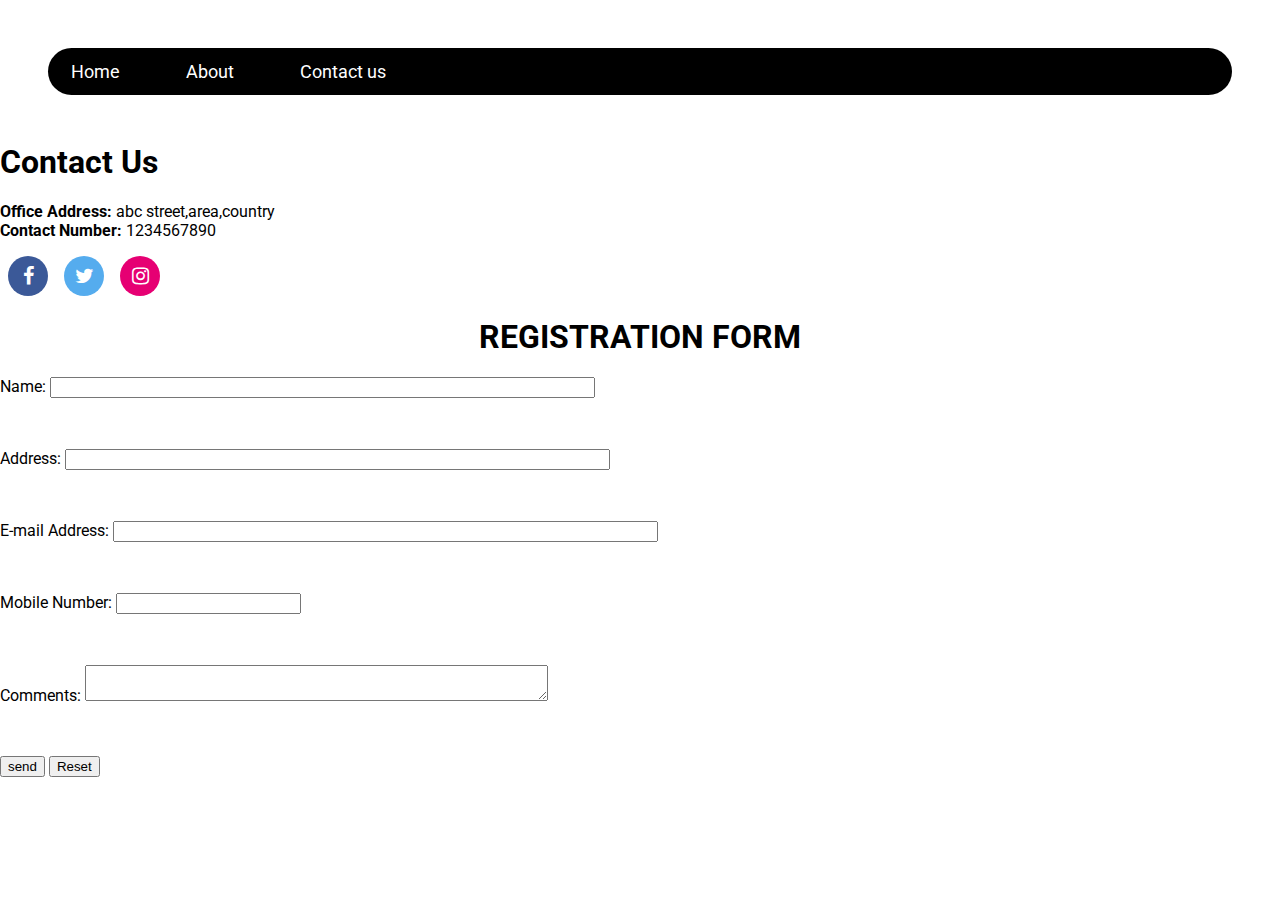
<file: contact.html>
<!DOCTYPE html>
<html>
<head>
	<meta charset="utf-8">
	<meta http-equiv="X-UA-Compatible" content="IE=edge">
    <meta name="viewport" content="width=device-width, initial-scale=1.0">
    <script type="text/javascript" src="script.js"></script>
	<link rel="stylesheet" href="https://cdnjs.cloudflare.com/ajax/libs/font-awesome/4.7.0/css/font-awesome.min.css">
	<title>About</title>
	<link rel="stylesheet" href="./style.css">
</head>
<body>

	<div class="top-portion-contact-us">
		<nav class="navbar">
            <ul>
                <li><a href="index.html">Home</a></li>
                <li><a href="about.html">About</a></li>
                <li><a href="contact.html">Contact us</a></li>
            </ul>
        </nav>
        <div id="page-content">
            <div id="page-left">
        	    <h1>Contact Us</h1>
        	    <p><strong>Office Address:</strong> abc street,area,country<br><strong>Contact Number:</strong> 1234567890
        	    </p>
        	    <div id="icon">
                    <a href="#" class="fa fa-facebook"></a>
                    <a href="#" class="fa fa-twitter"></a>
                    <a href="#" class="fa fa-instagram"></a>
                </div>
        	</div>
        	<div id="page-right">
		        <h1 style="text-align: center;">REGISTRATION FORM</h1>
		        <form name="RegForm" onsubmit="return GEEKFORGEEKS()" method="post">
			
                    <p>Name: <input type="text" size="65" name="Name"></p><br>
			        <p>Address: <input type="text" size="65" name="Address"></p><br>
			        <p>E-mail Address: <input type="text" size="65" name="EMail"></p><br>
			        <p>Mobile Number: <input type="Number"size="65" name="Mobileno"></p><br>
                    <p>Comments: <textarea cols="55" name="Comment"> </textarea></p><br>
                    <p><input type="submit" value="send" name="Submit">
                    	<input type="reset" value="Reset" name="Reset"></p>
                </form>
        	</div>
        </div>
    </div>
</body>
</html>
</file>
<file: style.css>
@import url('https://fonts.googleapis.com/css2?family=Roboto:wght@400;700&display=swap');


*,
*::after,
*::before {
  box-sizing: border-box;
}

html, body {
  width: 100%;
  margin: 0px;
  padding: 0px;
}

body {
    font-family: Roboto, sans-serif;

}

/* First part of the website */
.wrapper_first {
    display: flex;
    min-width: 671px;
    flex-wrap: wrap;
    /*justify-content: space-evenly;*/
    flex-direction: column;
    gap: 7rem;
    
}
.bkgimg{
    background-image: url(https://cdn.pixabay.com/photo/2017/03/05/21/43/planet-2120004__340.jpg);
    background-repeat: no-repeat;
    background-size: cover;

}


/* Navbar*/

.navbar{
    background-color: black;
    border-radius: 30px;
    margin: 3rem;


}
.navbar ul{
    overflow: auto;
}
.navbar li{
    float:right;
    list-style: none;
    margin: 13px 20px;

}
.navbar li a{
    padding: 3px 3px;
    text-decoration: none;
    color: white;
}
.navbar li a:hover{
    color: red
}
.navbar input{
    border: 2px solid black;
    border-radius: 14px;
    padding: 3px 17px;
    width: 129px;
}
.navbar input:hover{
    background-color: #6B7A8F;
}
.navbar button{
    border: 2px solid black;
    border-radius: 14px;
    padding: 3px 17px;
    width: 129px;
}
.navbar button:hover{
    background-color: #6B7A8F;
}

#top{
    text-align: center;
    font-family: "Times New Roman", sans-serif;
    font-size: 40px;
    color: #e58436;
    padding-bottom: 3rem;
    /*text-decoration-line: underline;
    text-underline-offset: 15px;*/
}

ul {
    list-style: none;
    display: flex;
    margin: 0px;
    padding: 0px;
    gap: 20px;
}

a {
    text-decoration: none;
}

a:visited {
    text-decoration: none;
    color: #F9FAF8;
}

nav ul {
    color: white;
    font-size: 18px;
}
/* Box in the first part */
#hero {
    display: flex;
    margin: 0px;
    flex-wrap: wrap;
    justify-content: space-evenly;
    gap: 2rem;
}

#hero-left h1 {
    margin: 0;
    font-size: 48px;
    font-weight: bolder;
    color: #F9FAF8;
    padding-left: 5rem;
    padding-right: 5rem;
}

#hero-left p {
    color: white;
    font-size: 18px;
    margin-top: 2px;
    padding-left: 5rem;
    padding-right: 5rem;
}

#hero-right {
    display: flex;
    flex-direction: column;
    align-items: center;
    padding: 1rem 5rem 7rem;
    
}

#hero-right img {
    flex: 1;
    object-fit: cover;;
    border-radius: 7px;
    width: 500px;
    
  }


#btn {
    background-color: #F7882F;
    color: white;
    border-radius: 7px;
    border-color: #F7882F;
    font-size: 18px;
    font-weight: bold;
    padding-inline: 2rem;
    padding-block: 7px;
    outline: none;
    margin: 1rem 5rem;

        
}

#hero-left,
#hero-right {
    flex: 1 1 0;
}

/* Second part */
.wrapper_second {
    background-color: white;
    display: flex;
    min-width: 671px;
    flex-wrap: wrap;
    justify-content: space-evenly;
    flex-direction: column;
    gap: 4rem;
    padding: 1rem 9rem 7rem;
}

h2 {
    font-family: "Times New Roman", sans-serif;
    font-size: 30px;
    font-weight: bolder;
    color: #1F2937;
    text-align: center;
}

.content {
    display: flex;
    flex-wrap: wrap;
    justify-content: space-evenly;
    text-align: center;
    gap: 4rem;

}

.info {
    font-style: italic;
    max-width: 250px;
    height: auto;
}
.info:hover{
    transform: scale(1.5);
}

.center {
   
}

/* Third part */

.wrapper_third {
    display: flex;
    flex-wrap: wrap;
    /*justify-content: space-evenly;*/
    flex-direction: column;
    gap: 4rem;
    padding: 0;
    min-width: 671px;
    /*padding: 7rem 9rem 7rem;*/
}
#bgimg{
    background-image: url(https://cdn.pixabay.com/photo/2013/08/28/12/03/plumage-176723_960_720.jpg);
    background-repeat: no-repeat;
    background-size: cover;
    }

h3 {
    font-size: 36px;
    font-style: italic;
    font-weight: lighter;
    text-align: left;
    color: #f2f3f5;
    padding: 7rem 7rem 1rem;
}

.wrapper_third p {
    text-align: right;
    font-size: 20px;
    font-weight: bolder;
    color: #f2f3f5;
    padding: 1rem 15rem 3rem;

}

/*Fourth part*/

.wrapper_fourth {
    background-color: white;
    display: flex;
    min-width: 671px;
    flex-wrap: wrap;
    /*justify-content: space-evenly;*/
    flex-direction: column;
    gap: 4rem;
    padding: 3rem 3rem 3rem;
    
}

#box {
    background-color: #F7882F;
    border-radius: 10px;
    display: flex;
    flex-wrap: wrap;
    align-items: center;
    justify-content: space-around;
    color: white;
    flex: 1;
    /*gap: 2rem;
    padding: 1rem*/;

    }

h4 {
    font-size: 20px;
    margin: 0;
    font-weight: bold;
    padding: 2rem 5rem 0rem;
}

#box p {
    font-size: 16px;
    margin-top: 0;
    padding: 0rem 5rem 1rem;
}

#signup2 {
    display: flex;
    background-color: #c5e78b;
    font-size: 16px;
    color: black;
    font-weight: bolder;
    border-color: #c5e78b;
    border: solid #c5e78b;
    outline: none;
    border-radius: 7px;
    padding-inline: 2rem;
    padding-block: 7px;
}

/*Footer*/
footer {
    font-family: italic;
    color: white;
   background-color: #a3a3c2;
    display: flex;
    min-width: 671px ;
    flex-wrap: wrap;
    /*justify-content: space-evenly;*/
    text-align: center;
    flex-direction: column;
    padding: 1rem 3rem 0rem;
    
}
#icon{
    display: flex;
    align-items: center;
    margin: auto;
    
}
.fa {
    display: flex;
    align-items: center;
    justify-content: center;
   padding: 20px;
  font-size: 20px;
  width: 30px;
  height: 20px;
  text-align: center;
  text-decoration: none;
  margin-left: .5rem ;
  margin-right: .5rem ;
  border-radius: 50%;
}

.fa-facebook {
  background: #3B5998;
  color: white;
}

.fa-twitter {
  background: #55ACEE;
  color: white;
}
.fa-instagram {
  background: #e60073;
  color: white;
}

/*About Page*/

.top-portion{
    background-color: #ffffe6;
    display: flex;
    min-width: 671px;
    flex-direction: column;
}
.top1 h1{
    margin-left: 3rem;
    font-family:  Times, "Times New Roman", Georgia, serif;
    font-size: 3rem;
}

.top2{
     display: flex;
    margin: 0px;
    flex-wrap: wrap;
    align-items: center;
    justify-content: space-between;
    flex-direction: row;
    gap: 2rem;
}

#top2-left{
    font-family: "Gill Sans", sans-serif;
    font-size: 18px;
    margin-left: 2rem;
}

#top2-right{
    display: flex;
    padding: 1rem 5rem 3rem;
    
}

#top2-right img {
    width: 500px;
    height: 300px;
    flex: 1;
    object-fit: cover;
}
.mid-portion{
    display: flex;
    min-width: 671px;
    flex-direction: column;
    background-color: #ffe6e6;
}
.mid-portion h2{
    font-size: 2rem;
    padding-top: 3rem;
    padding-bottom: 3rem;
}
.top3 {
    display: flex;
    flex-wrap: wrap;
    justify-content: center;
    text-align: center;
    gap: 5rem;
    padding-bottom: 3rem;
}

#mem {
    font-style: italic;
    max-width: 250px;
    height: auto;

/*Contact us Page*/

.top-portion-contact-us{
    background-color: #ffffe6;
    display: flex;
    flex-direction: column;
    flex-wrap: wrap;
}

#page-content{
    display: flex;
    flex-direction: row;
    flex-wrap: wrap;
    padding-bottom: 5rem;
}

#page-left{
    margin-left: 3rem ;
    font-family: Times, "Times New Roman", Georgia, serif;;
    font-size: 1rem;
    padding-right: 5rem;
}

#page-right{
    box-sizing: border-box;
    background-color: #b3d9ff;
    border: 100px;
    border-color: black;
    align-content: center;
    align-items: center;
}
form {
    margin-left: 3rem;
    width: 600px;
}
</file>
